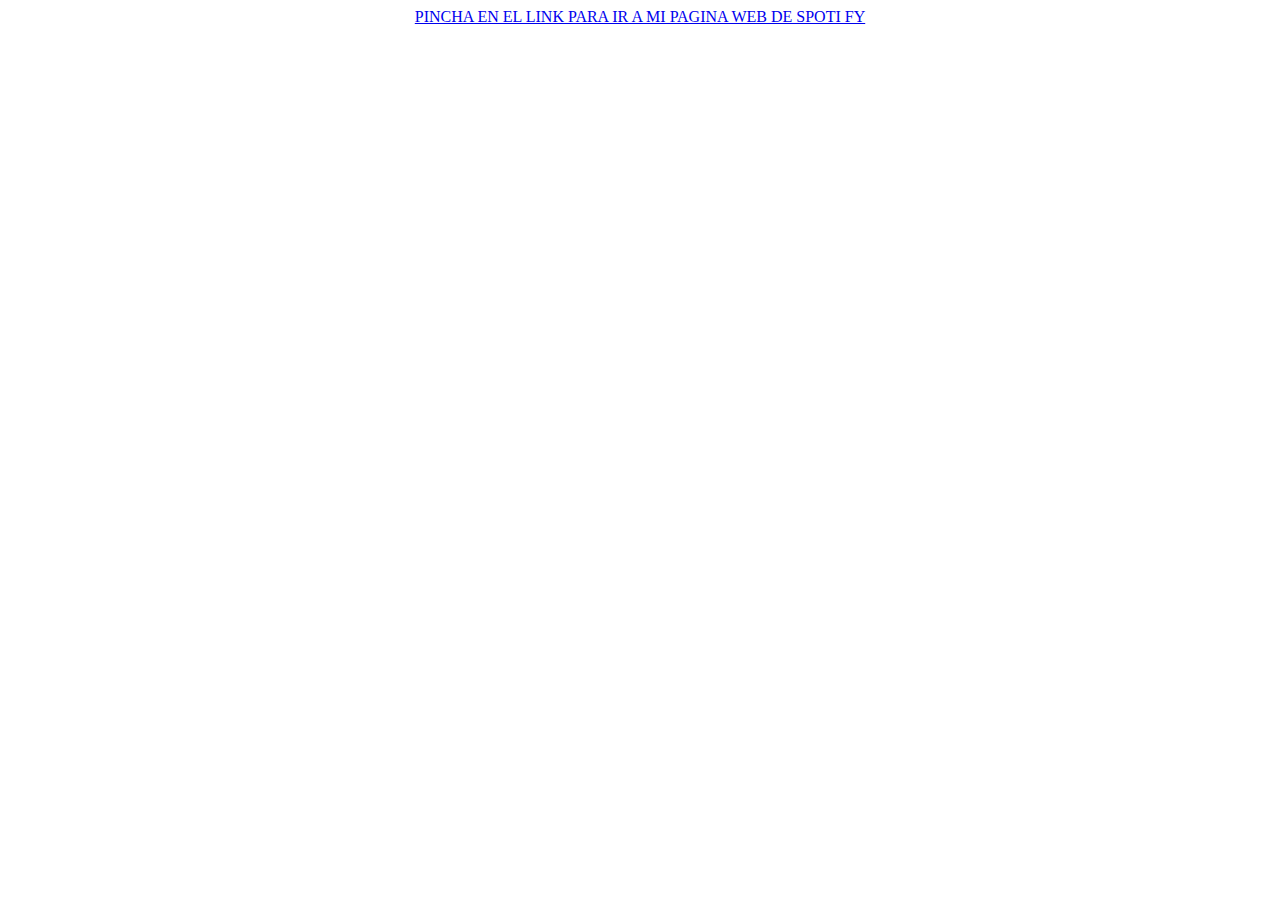
<file: index.html>
<!DOCTYPE html>
<html>

<head>
  <meta charset="utf-8">
  <meta name="viewport" content="width=device-width">
  <title>replit</title>
  <link href="style.css" rel="stylesheet" type="text/css" />
</head>

<body>

  <script src="script.js"></script>
<a href="
  index(github).html">PINCHA EN EL LINK PARA IR A MI PAGINA WEB DE SPOTI FY

</a>
  
</body>

</html>
</file>
<file: style.css>
*{box-sizing: border-box;}
body{display:flex; justify-content: center}
#contenedor{display: grid; grid-template-columns: 1fr 1fr 1fr; width: 90vw}
.elemento{text-align: center;}
img{width:22vw; height:22vw; border-radius: 50%; margin:2vw; objec-fit: cover;}
audio{width: 22vw;}
@media screen and (max-width:600px) {
  #reticula{grid-template-columns: 1fr;}
  img{width:60vw; height:60vw;}
  audio{width:60vw
}
</file>
